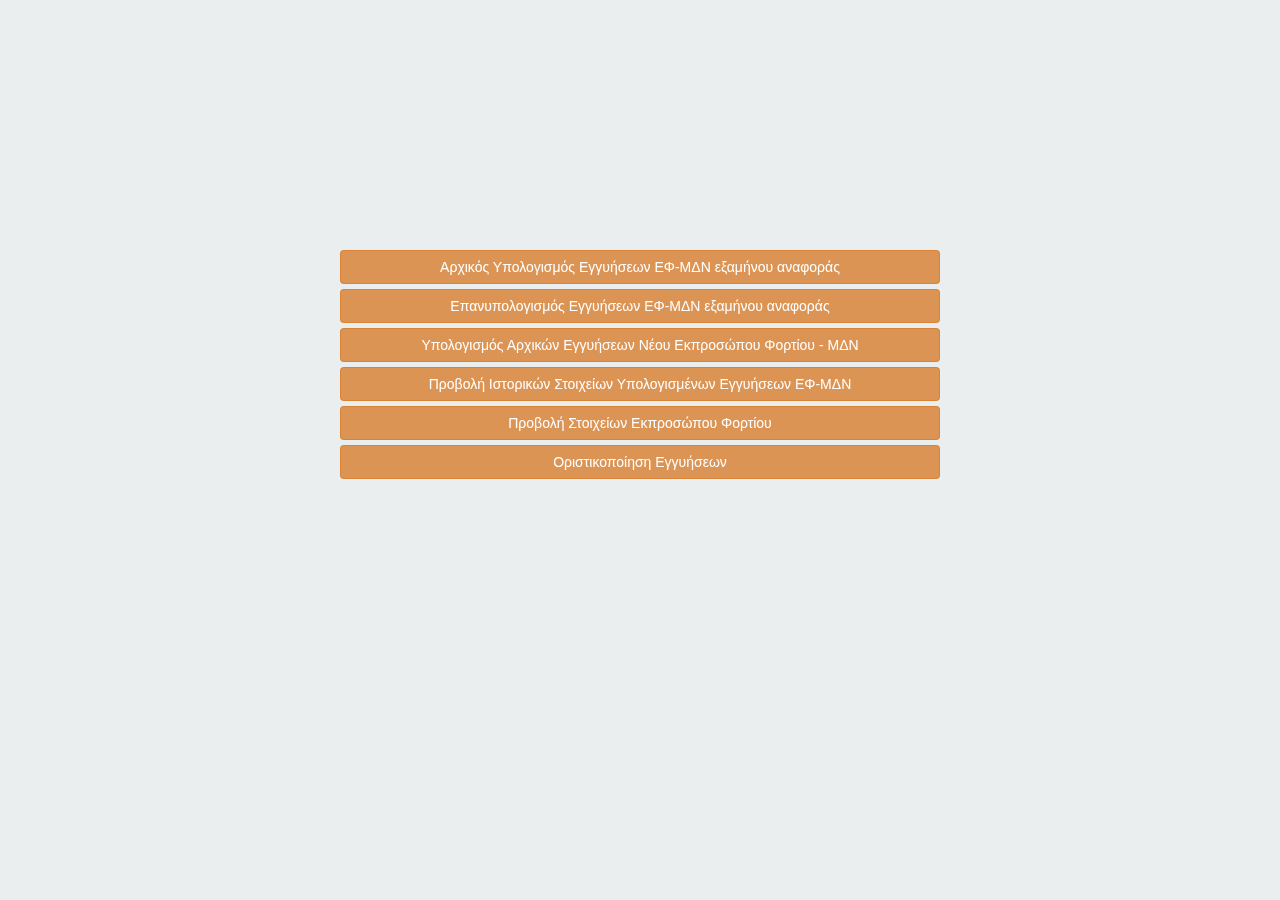
<file: index.html>
<!DOCTYPE html>
<html>
  <head>
  <title>Υπολογίσμος εγγυήσεων</title>
  <meta charset="utf-8">
  <meta name="viewport" content="width=device-width, initial-scale=1">
  <link rel="stylesheet" href="https://maxcdn.bootstrapcdn.com/bootstrap/3.3.7/css/bootstrap.min.css">
  <link rel="stylesheet" type="text/css" href="main.css">
  <script src="https://ajax.googleapis.com/ajax/libs/jquery/3.2.1/jquery.min.js"></script>
  <script src="https://maxcdn.bootstrapcdn.com/bootstrap/3.3.7/js/bootstrap.min.js"></script>
  <script src="index.js"></script>
  </head>
  <body>   
    <div class="buttons">
      <a id="epilogi1" href="#" type="button" class="btn btn-success btn-block" role="button"> Αρχικός Υπολογισμός Εγγυήσεων ΕΦ-ΜΔΝ εξαμήνου αναφοράς</a>
      <a id="epilogi2" href="#" type="button" class="btn btn-success btn-block" role="button"> Επανυπολογισμός Εγγυήσεων ΕΦ-ΜΔΝ εξαμήνου αναφοράς</a>
      <a id="epilogi3" href="#" type="button" class="btn btn-success btn-block" role="button">Υπολογισμός Αρχικών Εγγυήσεων Νέου Εκπροσώπου Φορτίου - ΜΔΝ</a>
      <a id="epilogi4" href="#" type="button"class="btn btn-success btn-block" role="button"> Προβολή Ιστορικών Στοιχείων Υπολογισμένων Εγγυήσεων ΕΦ-ΜΔΝ</a>
      <a id="epilogi5" href="#" type="button"class="btn btn-success btn-block" role="button"> Προβολή Στοιχείων Εκπροσώπου Φορτίου</a>
      <a id="epilogi6" href="#" type="button"class="btn btn-success btn-block" role="button"> Οριστικοποίηση Εγγυήσεων</a>
    </div>
  </body>
</html>
</file>
<file: main.css>
html,
body {
    height: 100%;
    background-color:rgb(234,238,238);
}

.buttons {    
    position: fixed;
    left: 50%;
    top: 50%;
/*    background-color: white;*/
    z-index: 100;

    height: 400px;
    margin-top: -200px;

    width: 600px;
    margin-left: -300px;
}

.buttons button { 
  width: 100%;
}

a.btn.btn-success.btn-block {
  background-color:rgba(216, 125, 45,0.8);
  border-radius: 4px;
  border-color: rgba(216, 125, 45,0.8);
}

a.btn.btn-success.btn-block:hover {
  background-color:rgb(216, 125, 45);
}

.loginindex{ 
  position:fixed;
  left: 50%;  
  top: 50%; 
  z-index: 100; 
  height: 400px;
  margin-top: -200px;
  width: 600px;
  margin-left: -300px;
}

.signupbtn{
  width:40%;
  margin-left:5%; 
}

.cancelbtn{
  width:40%;
}

.label1{
  margin-left: 2%;
}

.styling{
  margin-top: 2%;
  margin-bottom: 2%;
  margin-left: 5%;
}
</file>
